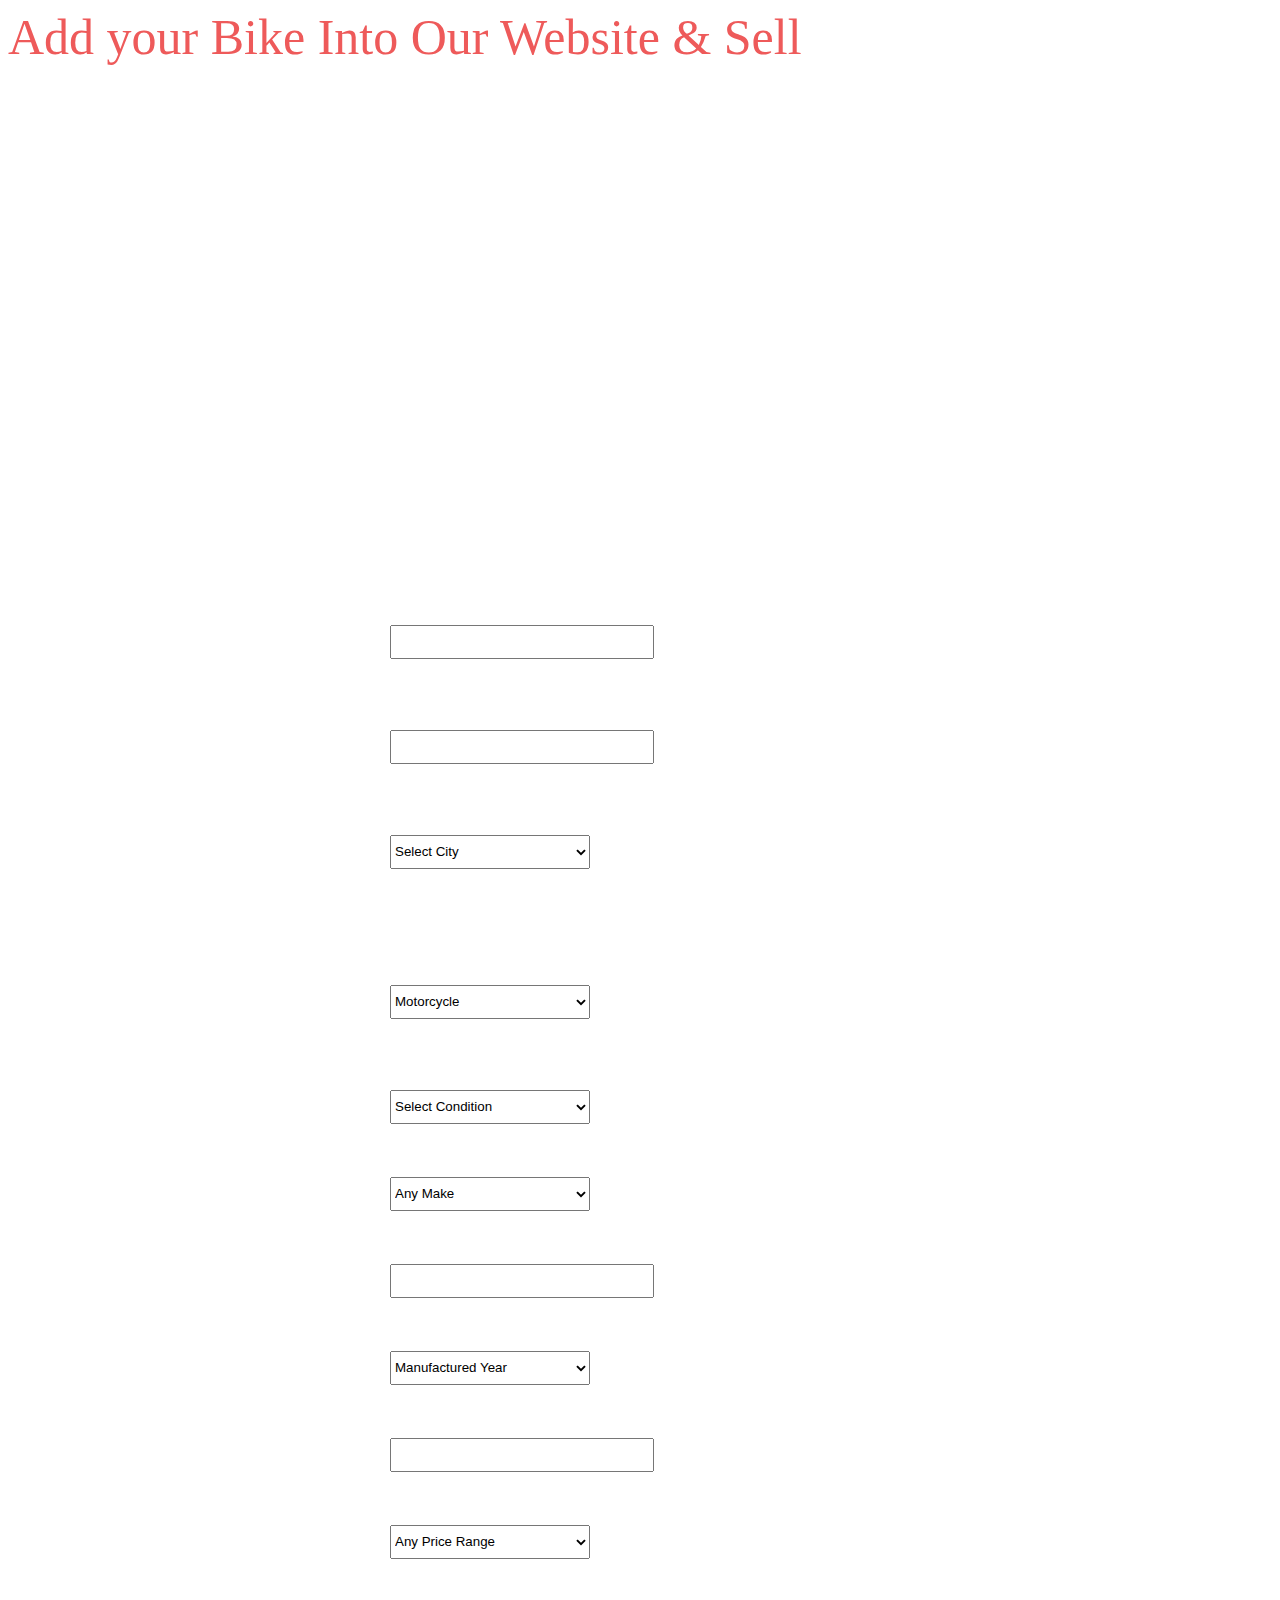
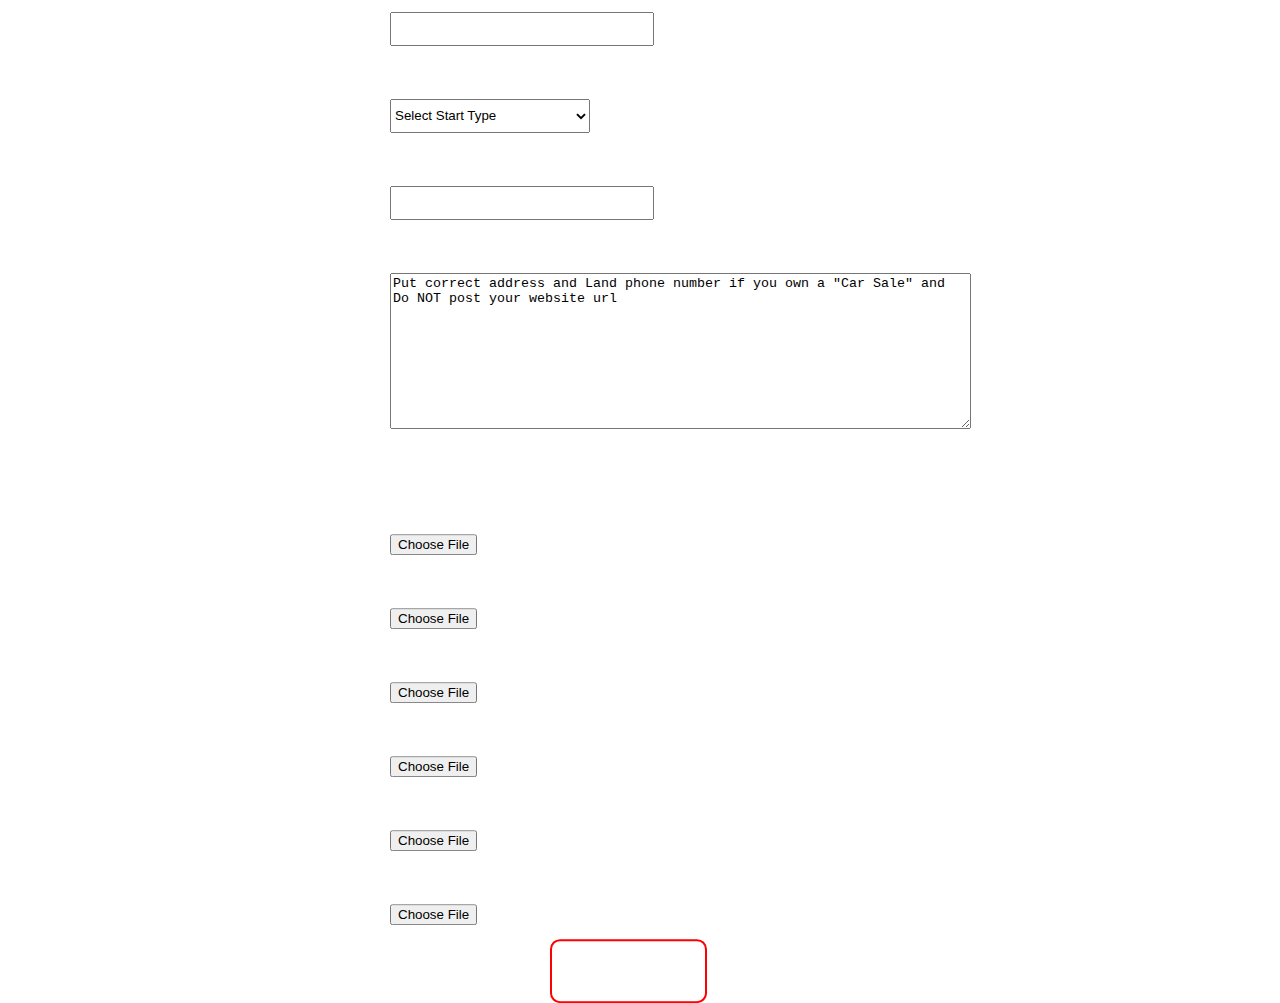
<file: sellbike.html>
<html>
<title>Sell Your Bike</title>
<head>
<link rel="stylesheet" type="text/css" href="praveen7.css">
</head>

<body background="D:\assignments\Projects(HTML)\5295526.jpg">
<p style="font-family:Rockwell Condensed;color:rgb(238, 90, 90);font-size:50px;">Add your Bike Into Our Website & Sell</p>

<div class="dilan" style="color:white">
<h2 style="font-family:Rockwell Condensed">Add Your Vehicle</h2>

<dl>

<dt><p style="font-size:25px;font-family:Rockwell Condensed">Contact Info</p></dt>
<dd>
<form>
<p class="myclass">Name:</p>
<input type="text" name="uname" style="width:264px;height:34px;"><br><br>

<p class="myclass">Phone Number:</p>
<input type="number" name="Phone number" style="width:264px;height:34px;"><br><br>

<p class="myclass">City</p>
<select name="Select City" style="width:200px;height:34px;">
	<option>Select City</option>
	<optgroup label="Colombo District">
	<option><b>Colombo</b></option>
	<option>Moratuwa</option>
	<option>Kotte</option>
	<option>Homagama</option>
	<option>Kesbawa</option>
	<option>Padukka</option>
	<option>Nugegoda</option>
	<option>Awissawella</option>		

	<optgroup label="Gampaha District">
	<option>Gampaha</option>
	<option>Negombo</option>
	<option>Katunayake</option>
	<option>Minuvangoda</option>
	<option>Divlapitiya</option>
	<option>Ja-Ela</option>
	<option>Wattala</option>

	<optgroup label="Rathnapura District">
	<option>Rathnapura</option>
	<option>Balangoda</option>
	<option>Kalawana</option>
	<option>Embilipitiya</option>
	
	<optgroup label="Kalutara District">
	<option>Kalutara</option>
	<option>Beruwala</option>
	<option>Panadura</option>
	<option>Horana</option>

	<optgroup label="Puttalam District">
	<option>Puttalam</option>
	<option>Chilaw</option>
	<option>Nattandiya</option>
	<option>Dankotuwa</option>
</select>

</dd>
</dl>

<dl>
<dt><p style="font-size:25px;font-family:Rockwell Condensed">Vehicle Information</p></dt>
<dd>


<p class="myclass">Vehicle Type:</p>
<select name="Any Type" style="width:200px;height:34px;">
		<option>Motorcycle</option>
		
		</select><br><br>

</dd>

<dd>


<p class="myclass">Vehicle Condition:</p>
<select name="condition" style="width:200px;height:34px;" align="right">
		<option>Select Condition</option>
		<option>Antique</option>
		<option>Brand New</option>
		<option>Registered(Used)</option>
		<option>UnRegistered(Recondition)</option>
		</select>
	

</dd>

<dd>
<p class="myclass">Vehicle Make:</p>
<select name="vehicle make" style="width:200px;height:34px;" align="left">
		<option>Any Make</option>
		<optgroup label="Most Popular Makes">
		<option>BMW</option>
		<option>Suzuki</option>
		<option>Honda</option>
		<option>Demark</option>
		<option>Hyhundai</option>
		<option>Bently</option>
		<option>Bajaj</option>
		<option>TVS</option>
		<option>Toyota</option>
		<option>Mahindra</option>
		<option>Tesla</option>
		<option>Hero</option>
		<option>TATA</option>
		<option>Cadilac</option>
		<option>Rolls-Royce</option>
</select>
</dd>

<dd>
<p class="myclass">Model:</p>
<input type="text" name="model" style="width:264px;height:34px;">
</dd>


<dd>
<p class="myclass">Manufactured Year:</p>
<select name="year" style="width:200px;height:34px;" align="left">
		<option>Manufactured Year</option>
		<optgroup label="Manufactured Year">
		<option>2022</option>
		<option>2021</option>
		<option>2020</option>
		<option>2019</option>
		<option>2018</option>
		<option>2017</option>
		<option>2016</option>
		<option>2015</option>
		<option>2014</option>
		<option>2013</option>
		<option>2012</option>
		<option>2011</option>
		<option>2010</option>
		<option>2009</option>
		<option>2008</option>
		<option>2007</option>
		<option>2006</option>
		<option>2005</option>
		<option>2004</option>
		<option>2003</option>
		<option>2002</option>
		<option>2001</option>
		<option>2000</option>
		<option>1999</option>
		<option>1998</option>
		<option>1997</option>
		<option>1996</option>
		<option>1995</option>
		<option>1994</option>
		<option>1993</option>
		<option>1992</option>
		<option>1991</option>
		<option>Before 1990</option>
</select>
</dd>

<dd>
<p class="myclass">Model:</p>
<input type="text" name="model" style="width:264px;height:34px;">
</dd>


<dd>
<p class="myclass">Price:</p>
<select name="Any Price Range" style="width:200px;height:34px;">
		<option>Any Price Range</option>
		<option>Any</option>
		<option><100,000</option>
		<option>100,000-500,000</option>
		<option>500,000-1000,000</option>
		<option>1,000,000-1,500,000</option>
		<option>1,500,000-2,000,000</option>
		<option>2,000,000-3,000,000</option>
		<option>3,000,000-4,000,000</option>
		<option>4,000,000-5,000,000</option>
		<option>5,000,000-6,000,000</option>
		<option>6,000,000-7,000,000</option>
		<option>7,000,000-8,000,000</option>
		<option>8,000,000-10 Million</option>
		<option>10 Million-15 Million</option>
		<option>>15 Million</option>
		
		
		</select>
</dd>

<dd>
<p class="myclass">Engine Capacity:</p>
	<input type="text" name="ecapacity" style="width:264px;height:34px;">
</dd>

<dd>

<dd>
<p class="myclass">Start Type:</p>
<select name="transmission" style="width:200px;height:34px;">
		<option>Select Start Type</option>
		<option>Kick</option>
		<option>Electric</option>
		<option>Electric/Kick</option>
</select>
</dd>

<dd>
<p class="myclass">Mileage(km):</p>
	<input type="text" name="mileage" style="width:264px;height:34px;">
</dd>


<dd>
<p class="myclass">Additional Information:</p>
<textarea cols=70 rows=10 name="comment">Put correct address and Land phone number if you own a "Car Sale" and
Do NOT post your website url
</textarea>
</dd>


<h2 style="font-family:Rockwell Condensed">Upload Your Images</h2>
<dd>
<p class="myclass">Main Image:</p>
<input type="file" name="profile picture" accept="image/" />
</dd>
<dd>
<p class="myclass">Image 1:</p>
<input type="file" name="profile picture" accept="image/" />
</dd>
<dd>
<p class="myclass"> Image 2:</p>
<input type="file" name="profile picture" accept="image/" />
</dd>
<dd>
<p class="myclass"> Image 3:</p>
<input type="file" name="profile picture" accept="image/" />
</dd>
<dd>
<p class="myclass"> Image 4:</p>
<input type="file" name="profile picture" accept="image/" />
</dd>
<dd>
<p class="myclass"> Image 5:</p>
<input type="file" name="profile picture" accept="image/" />
</dd>

</form><br><br>
<div class="ranga">
<a href="">
Add Bike
</a>
</div>
</div>
</body>
</html>
</file>
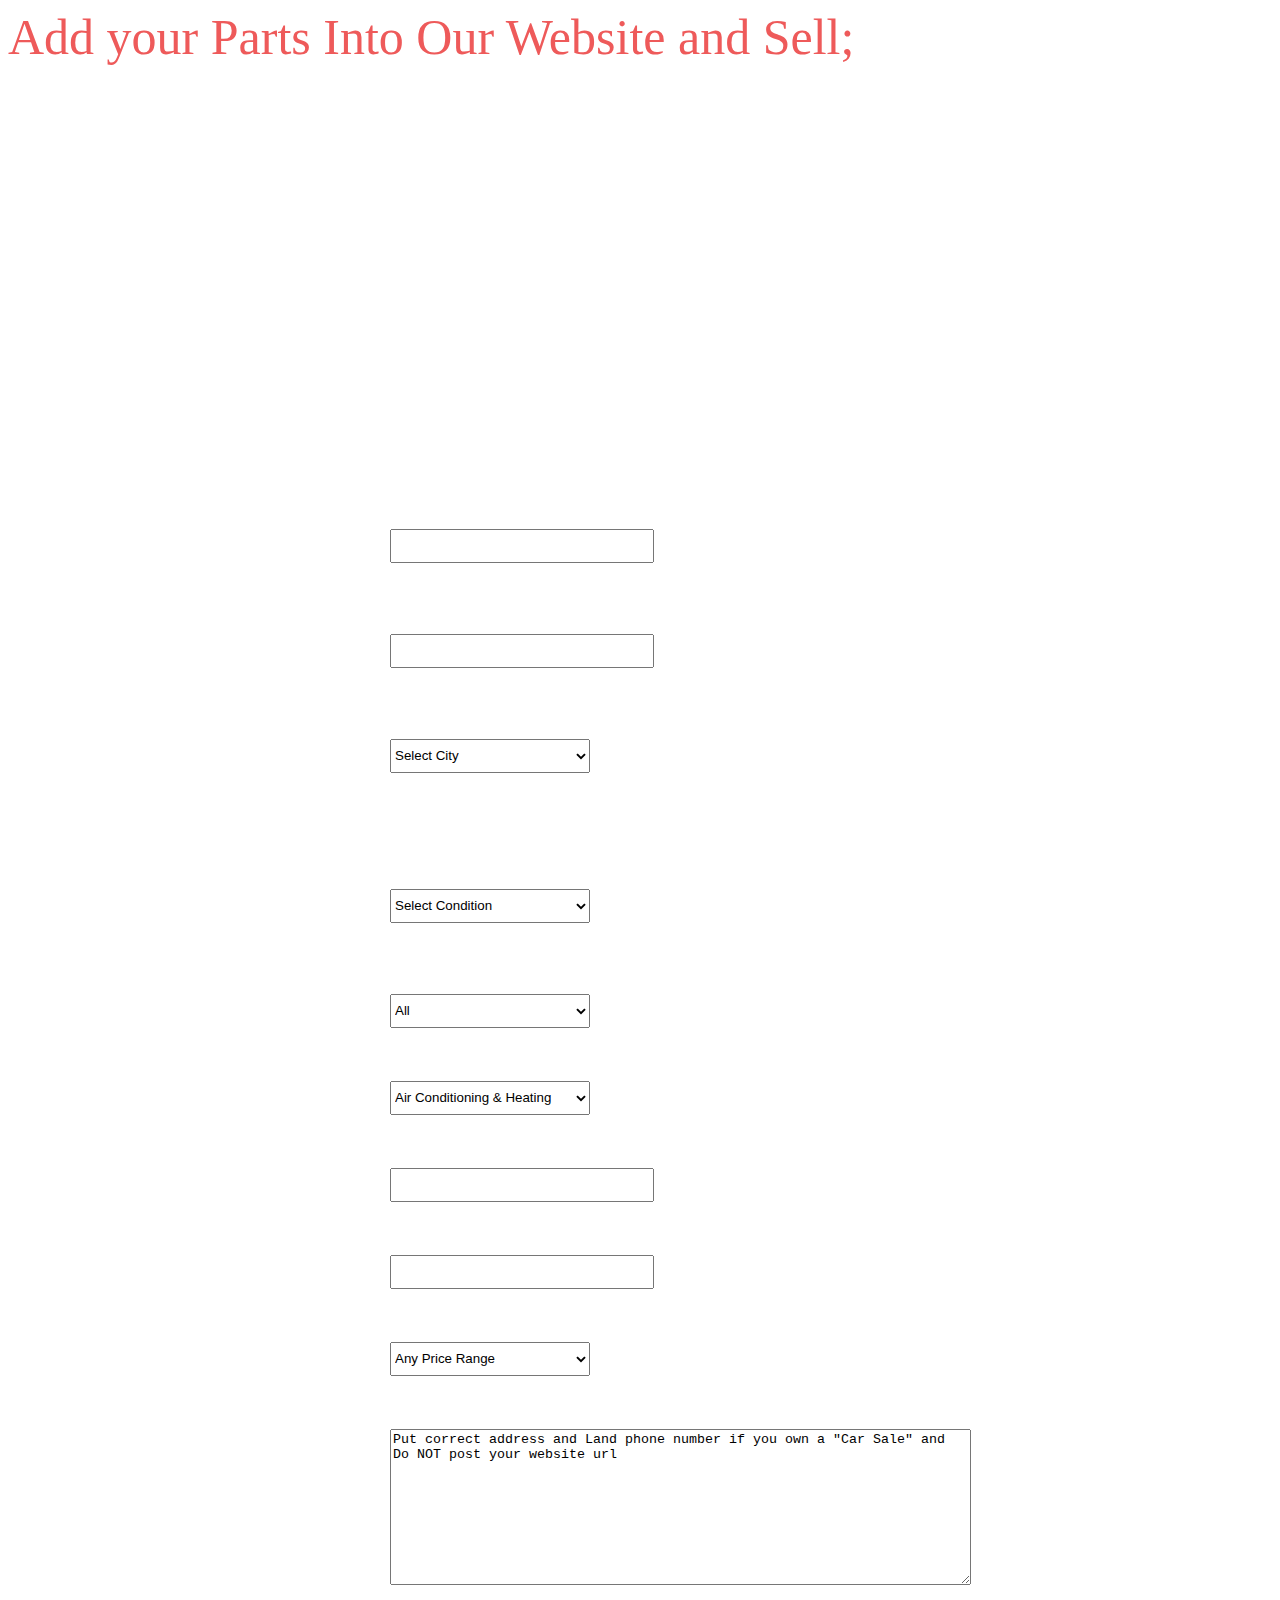
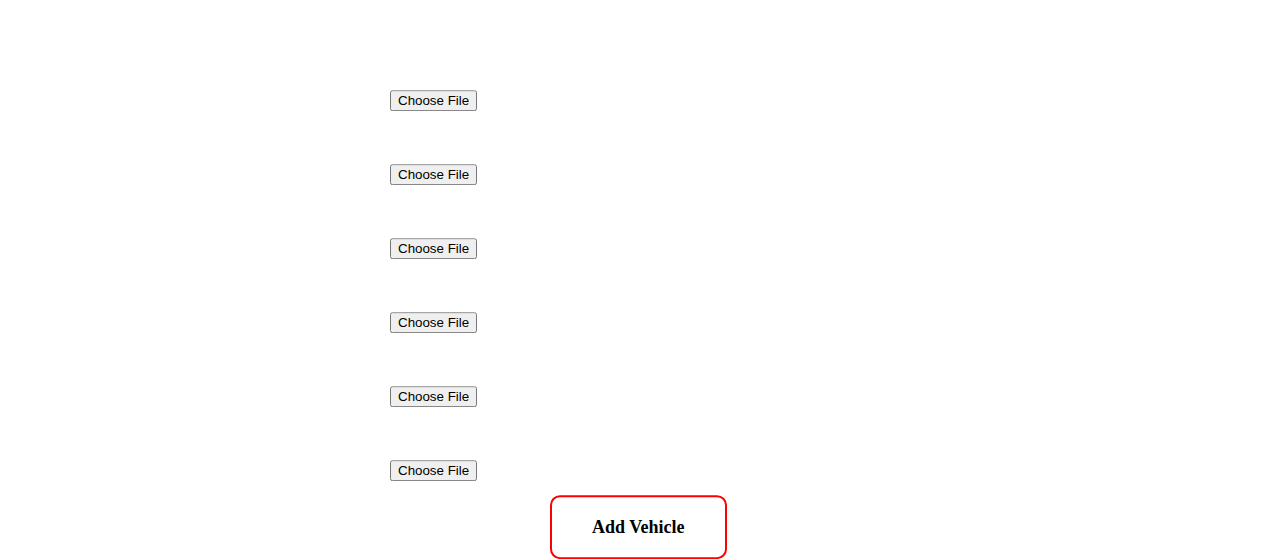
<file: sellparts.html>
<html>
<title>Sell Parts</title>
<head>
<link rel="stylesheet" type="text/css" href="praveen6.css">
</head>
<body background="D:\assignments\Projects(HTML)\5295526.jpg">
<p style="font-family:Rockwell Condensed;color:rgb(238, 90, 90);font-size:50px;">Add your Parts Into Our Website and Sell;</p>

<div class="dilan" style="color:white">
<h2 style="font-family:Rockwell Condensed">Add Your Vehicle</h2>

<dl>

<dt><p style="font-size:25px;font-family:Rockwell Condensed">Contact Info</p></dt>
<dd>
<form>
<p class="myclass">Name:</p>
<input type="text" name="uname" style="width:264px;height:34px;"><br><br>

<p class="myclass">Phone Number:</p>
<input type="number" name="Phone number" style="width:264px;height:34px;"><br><br>

<p class="myclass">City</p>
<select name="Select City" style="width:200px;height:34px;">
	<option>Select City</option>
	<optgroup label="Colombo District">
	<option><b>Colombo</b></option>
	<option>Moratuwa</option>
	<option>Kotte</option>
	<option>Homagama</option>
	<option>Kesbawa</option>
	<option>Padukka</option>
	<option>Nugegoda</option>
	<option>Awissawella</option>		

	<optgroup label="Gampaha District">
	<option>Gampaha</option>
	<option>Negombo</option>
	<option>Katunayake</option>
	<option>Minuvangoda</option>
	<option>Divlapitiya</option>
	<option>Ja-Ela</option>
	<option>Wattala</option>

	<optgroup label="Rathnapura District">
	<option>Rathnapura</option>
	<option>Balangoda</option>
	<option>Kalawana</option>
	<option>Embilipitiya</option>
	
	<optgroup label="Kalutara District">
	<option>Kalutara</option>
	<option>Beruwala</option>
	<option>Panadura</option>
	<option>Horana</option>

	<optgroup label="Puttalam District">
	<option>Puttalam</option>
	<option>Chilaw</option>
	<option>Nattandiya</option>
	<option>Dankotuwa</option>
</select>

</dd>
</dl>

<dl>
<dt><p style="font-size:25px;font-family:Rockwell Condensed">Part/Accessories Information</p></dt>
<dd>


<p class="myclass">Part Condition:</p>
<select name="Any Type" style="width:200px;height:34px;">
		<option>Select Condition</option>
		<option>Brand New</option>
		<option>Used</option>
		
		</select><br><br>

</dd>

<dd>


<p class="myclass">Part Used In:</p>
<select name="condition" style="width:200px;height:34px;" align="right">
		<option>All</option>
		
		<option>Car</option>
		<option>Van</option>
		<option>SUV</option>
		<option>Bus</option>
		<option>Lorry</option>
		<option>Three Wheel</option>
		<option>Motorcycle</option>
		<option>Other</option>
		<option>Heavy-Duty</option>
		</select>
	

</dd>

<dd>
<p class="myclass">Part Category:</p>
<select name="vehicle make" style="width:200px;height:34px;" align="left">
		<option>Air Conditioning & Heating</option>
		<option>Air Intake & Fuel Delivery</option>
		<option>Axies & Axie Parts</option>
		<option>Battery</option>
		<option>Brakes</option>
		<option>Car Audio Systems</option>
		<option>Car-DVR</option>
		<option>Carburetor</option>
		<option>Chassis</option>
		<option>Electical Components</option>
		<option>Engine Cooling</option>
		<option>Service Kit</option>
		<option>Reverse Camera</option>
		<option>Emission Systems</option>
		<option>Silencer</option>
		<option>Mirrors</option>
</select>
</dd>

<dd>
<p class="myclass">Part Name and Brand:</p>
<input type="text" name="model" style="width:264px;height:34px;">
</dd>




<dd>
<p class="myclass">Model:</p>
<input type="text" name="model" style="width:264px;height:34px;">
</dd>


<dd>
<p class="myclass">Price:</p>
<select name="Any Price Range" style="width:200px;height:34px;">
		<option>Any Price Range</option>
		<option>Any</option>
		<option><100,000</option>
		<option>100,000-500,000</option>
		<option>500,000-1000,000</option>
		<option>1,000,000-1,500,000</option>
		<option>1,500,000-2,000,000</option>
		<option>2,000,000-3,000,000</option>
		<option>3,000,000-4,000,000</option>
		<option>4,000,000-5,000,000</option>
		<option>5,000,000-6,000,000</option>
		<option>6,000,000-7,000,000</option>
		<option>7,000,000-8,000,000</option>
		<option>8,000,000-10 Million</option>
		<option>10 Million-15 Million</option>
		<option>>15 Million</option>
		
		
		</select>
</dd>



<dd>
<p class="myclass">Additional Information:</p>
<textarea cols=70 rows=10 name="comment">Put correct address and Land phone number if you own a "Car Sale" and
Do NOT post your website url
</textarea>
</dd>


<h2 style="font-family:Rockwell Condensed">Upload Your Images</h2>
<dd>
<p class="myclass">Main Image:</p>
<input type="file" name="profile picture" accept="image/" />
</dd>
<dd>
<p class="myclass">Image 1:</p>
<input type="file" name="profile picture" accept="image/" />
</dd>
<dd>
<p class="myclass"> Image 2:</p>
<input type="file" name="profile picture" accept="image/" />
</dd>
<dd>
<p class="myclass"> Image 3:</p>
<input type="file" name="profile picture" accept="image/" />
</dd>
<dd>
<p class="myclass"> Image 4:</p>
<input type="file" name="profile picture" accept="image/" />
</dd>
<dd>
<p class="myclass"> Image 5:</p>
<input type="file" name="profile picture" accept="image/" />
</dd>

</form><br><br>
<div class="ranga">
<a href="">
Add Vehicle
</a>
</div>
</div>
</body>
</html>
</file>
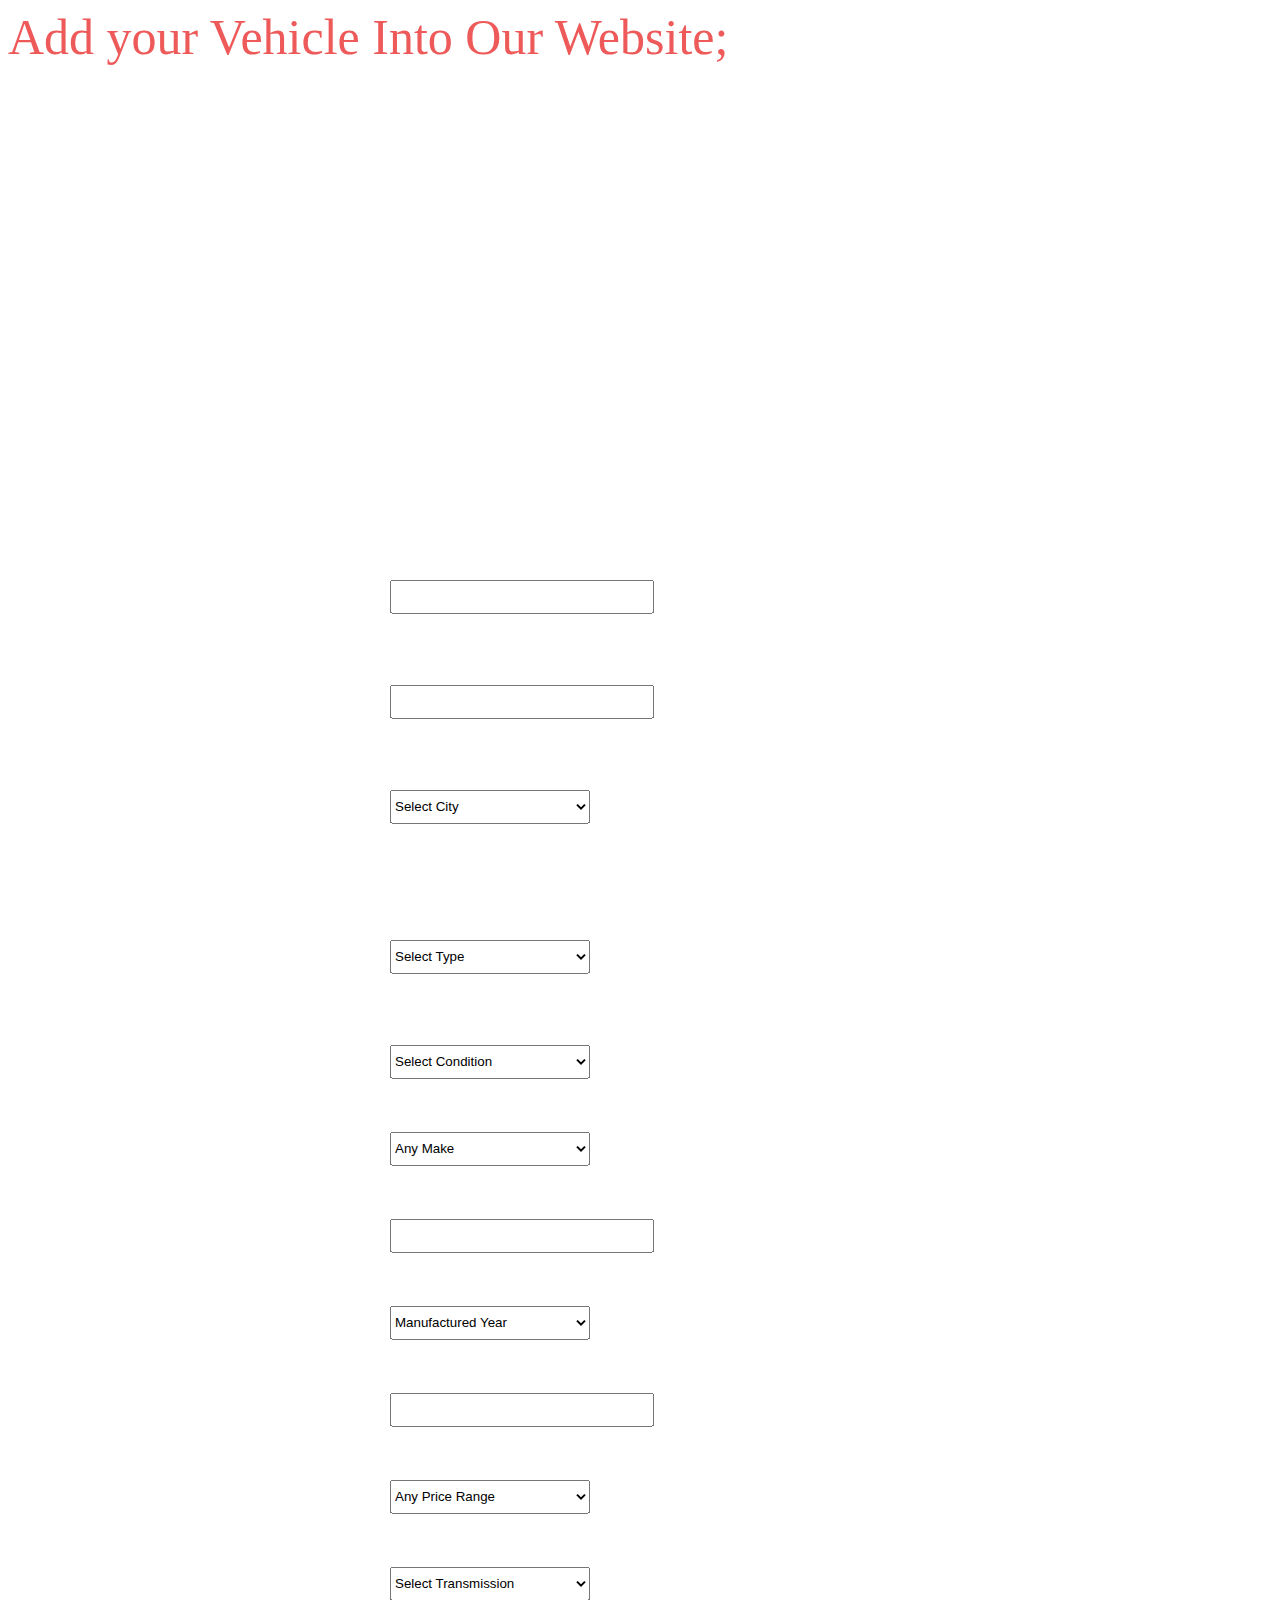
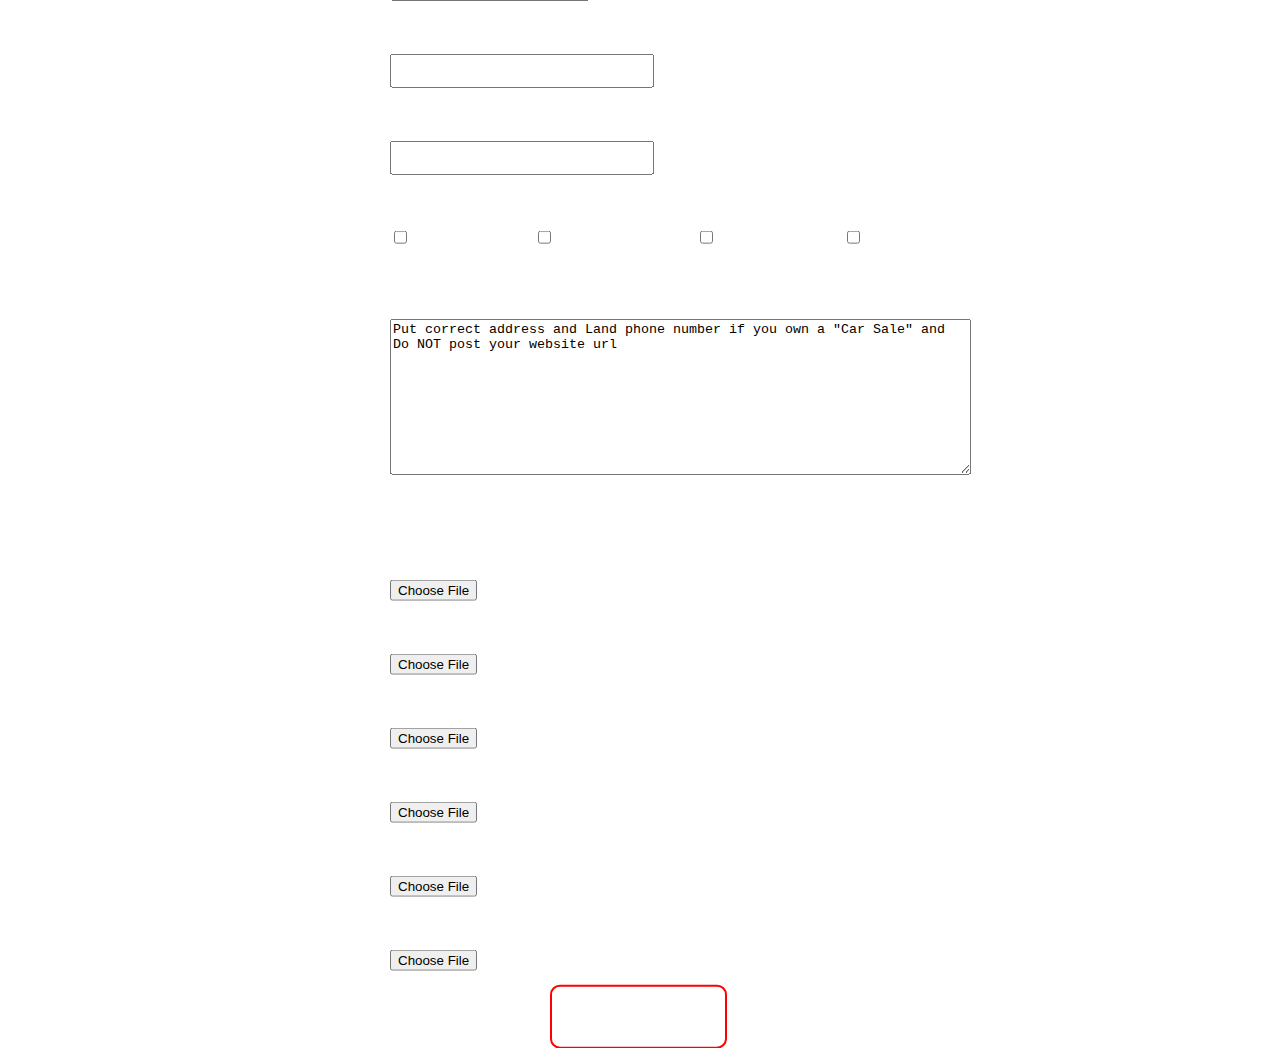
<file: sellvehicle1.html>
<html>
<title>Sell Your Vehicle</title>
<head>

<link rel="stylesheet" type="text/css" href="praveen7.css">
</head>
<body background="D:\assignments\Projects(HTML)\5295526.jpg">

<p style="font-family:Rockwell Condensed;color:rgb(238, 90, 90);font-size:50px;">Add your Vehicle Into Our Website;</p>
<div class="dilan" style="color:white">
<h2 style="font-family:Rockwell Condensed">Add Your Vehicle</h2>

<dl>

<dt><p style="font-size:25px;font-family:Rockwell Condensed">Contact Info</p></dt>
<dd>
<form>
<p class="myclass">Name:</p>
<input type="text" name="uname" style="width:264px;height:34px;"><br><br>

<p class="myclass">Phone Number:</p>
<input type="number" name="Phone number" style="width:264px;height:34px;"><br><br>

<p class="myclass">City</p>
<select name="Select City" style="width:200px;height:34px;">
	<option>Select City</option>
	<optgroup label="Colombo District">
	<option><b>Colombo</b></option>
	<option>Moratuwa</option>
	<option>Kotte</option>
	<option>Homagama</option>
	<option>Kesbawa</option>
	<option>Padukka</option>
	<option>Nugegoda</option>
	<option>Awissawella</option>		

	<optgroup label="Gampaha District">
	<option>Gampaha</option>
	<option>Negombo</option>
	<option>Katunayake</option>
	<option>Minuvangoda</option>
	<option>Divlapitiya</option>
	<option>Ja-Ela</option>
	<option>Wattala</option>

	<optgroup label="Rathnapura District">
	<option>Rathnapura</option>
	<option>Balangoda</option>
	<option>Kalawana</option>
	<option>Embilipitiya</option>
	
	<optgroup label="Kalutara District">
	<option>Kalutara</option>
	<option>Beruwala</option>
	<option>Panadura</option>
	<option>Horana</option>

	<optgroup label="Puttalam District">
	<option>Puttalam</option>
	<option>Chilaw</option>
	<option>Nattandiya</option>
	<option>Dankotuwa</option>
</select>

</dd>
</dl>

<dl>
<dt><p style="font-size:25px;font-family:Rockwell Condensed">Vehicle Information</p></dt>
<dd>


<p class="myclass">Vehicle Type:</p>
<select name="Any Type" style="width:200px;height:34px;">
		<option>Select Type</option>
		<option>Any</option>
		<option>Car</option>
		<option>Van</option>
		<option>SUV/Jeep</option>
		<option>Crew Cab</option>
		<option>Pickup/Double Cab</option>
		option>Bus</option>
		<option>Lorry/Tipper</option>
		<option>Three Wheel</option>
		<option>Tractor</option>
		<option>Heavy-Duty</option>
		<option>Other</option>
		<option>Motorcycle</option>
		<option>Bicycles</option>
		
		</select><br><br>

</dd>

<dd>


<p class="myclass">Vehicle Condition:</p>
<select name="condition" style="width:200px;height:34px;" align="right">
		<option>Select Condition</option>
		
		<option>Any</option>
		<option>Antique</option>
		<option>Brand New</option>
		<option>Registered(Used)</option>
		<option>UnRegistered(Recondition)</option>
		</select>
	

</dd>

<dd>
<p class="myclass">Vehicle Make:</p>
<select name="vehicle make" style="width:200px;height:34px;" align="left">
		<option>Any Make</option>
		<optgroup label="Most Popular Makes">
		<option>Toyota</option>
		<option>Suzuki</option>
		<option>Honda</option>
		<option>Nissan</option>
		<option>Mitsubishi</option>
		<option>Tata</option>
		<option>Bajaj</option>
		<option>TVS</option>
		<option>Isuzu</option>
		<option>Mahindra</option>
		<option>Mazda</option>
		<option>Hero</option>
		<option>Micro</option>
		<option>Hyhundai</option>
		<option>Mercedes-Benz</option>
</select>
</dd>

<dd>
<p class="myclass">Model:</p>
<input type="text" name="model" style="width:264px;height:34px;">
</dd>


<dd>
<p class="myclass">Manufactured Year:</p>
<select name="year" style="width:200px;height:34px;" align="left">
		<option>Manufactured Year</option>
		<optgroup label="Manufactured Year">
		<option>2022</option>
		<option>2021</option>
		<option>2020</option>
		<option>2019</option>
		<option>2018</option>
		<option>2017</option>
		<option>2016</option>
		<option>2015</option>
		<option>2014</option>
		<option>2013</option>
		<option>2012</option>
		<option>2011</option>
		<option>2010</option>
		<option>2009</option>
		<option>2008</option>
		<option>2007</option>
		<option>2006</option>
		<option>2005</option>
		<option>2004</option>
		<option>2003</option>
		<option>2002</option>
		<option>2001</option>
		<option>2000</option>
		<option>1999</option>
		<option>1998</option>
		<option>1997</option>
		<option>1996</option>
		<option>1995</option>
		<option>1994</option>
		<option>1993</option>
		<option>1992</option>
		<option>1991</option>
		<option>Before 1990</option>
</select>
</dd>

<dd>
<p class="myclass">Model:</p>
<input type="text" name="model" style="width:264px;height:34px;">
</dd>


<dd>
<p class="myclass">Price:</p>
<select name="Any Price Range" style="width:200px;height:34px;">
		<option>Any Price Range</option>
		<option>Any</option>
		<option><100,000</option>
		<option>100,000-500,000</option>
		<option>500,000-1000,000</option>
		<option>1,000,000-1,500,000</option>
		<option>1,500,000-2,000,000</option>
		<option>2,000,000-3,000,000</option>
		<option>3,000,000-4,000,000</option>
		<option>4,000,000-5,000,000</option>
		<option>5,000,000-6,000,000</option>
		<option>6,000,000-7,000,000</option>
		<option>7,000,000-8,000,000</option>
		<option>8,000,000-10 Million</option>
		<option>10 Million-15 Million</option>
		<option>>15 Million</option>
		
		
		</select>
</dd>

<dd>
<p class="myclass">Transmission:</p>
<select name="transmission" style="width:200px;height:34px;">
		<option>Select Transmission</option>
		<option>Automatic</option>
		<option>Manual</option>
</select>
</dd>

<dd>
<p class="myclass">Engine Capacity:</p>
	<input type="text" name="ecapacity" style="width:264px;height:34px;">
</dd>

<dd>
<p class="myclass">Mileage(km):</p>
	<input type="text" name="mileage" style="width:264px;height:34px;">
</dd>

<dd>
<p class="myclass">Options:</p>
	<input type="checkbox" name="AIR CONDITION" value="AIR CONDITION">AIR CONDITION
	<input type="checkbox" name="POWER STEERING" value="POWER STEERING">POWER STEERING
	<input type="checkbox" name="POWER MIRROR" value="POWER MIRROR">POWER MIRROR
	<input type="checkbox" name="POWER WINDOW" value="POWER WINDOW">POWER WINDOW
</dd>

<dd>
<p class="myclass">Additional Information:</p>
<textarea cols=70 rows=10 name="comment">Put correct address and Land phone number if you own a "Car Sale" and
Do NOT post your website url
</textarea>
</dd>


<h2 style="font-family:Rockwell Condensed">Upload Your Images</h2>
<dd>
<p class="myclass">Main Image:</p>
<input type="file" name="profile picture" accept="image/" />
</dd>
<dd>
<p class="myclass">Image 1:</p>
<input type="file" name="profile picture" accept="image/" />
</dd>
<dd>
<p class="myclass"> Image 2:</p>
<input type="file" name="profile picture" accept="image/" />
</dd>
<dd>
<p class="myclass"> Image 3:</p>
<input type="file" name="profile picture" accept="image/" />
</dd>
<dd>
<p class="myclass"> Image 4:</p>
<input type="file" name="profile picture" accept="image/" />
</dd>
<dd>
<p class="myclass"> Image 5:</p>
<input type="file" name="profile picture" accept="image/" />
</dd>

</form><br><br>
<div class="ranga">
<a href="">
Add Vehicle
</a>
</div>
</div>
</body>
</html>
</file>
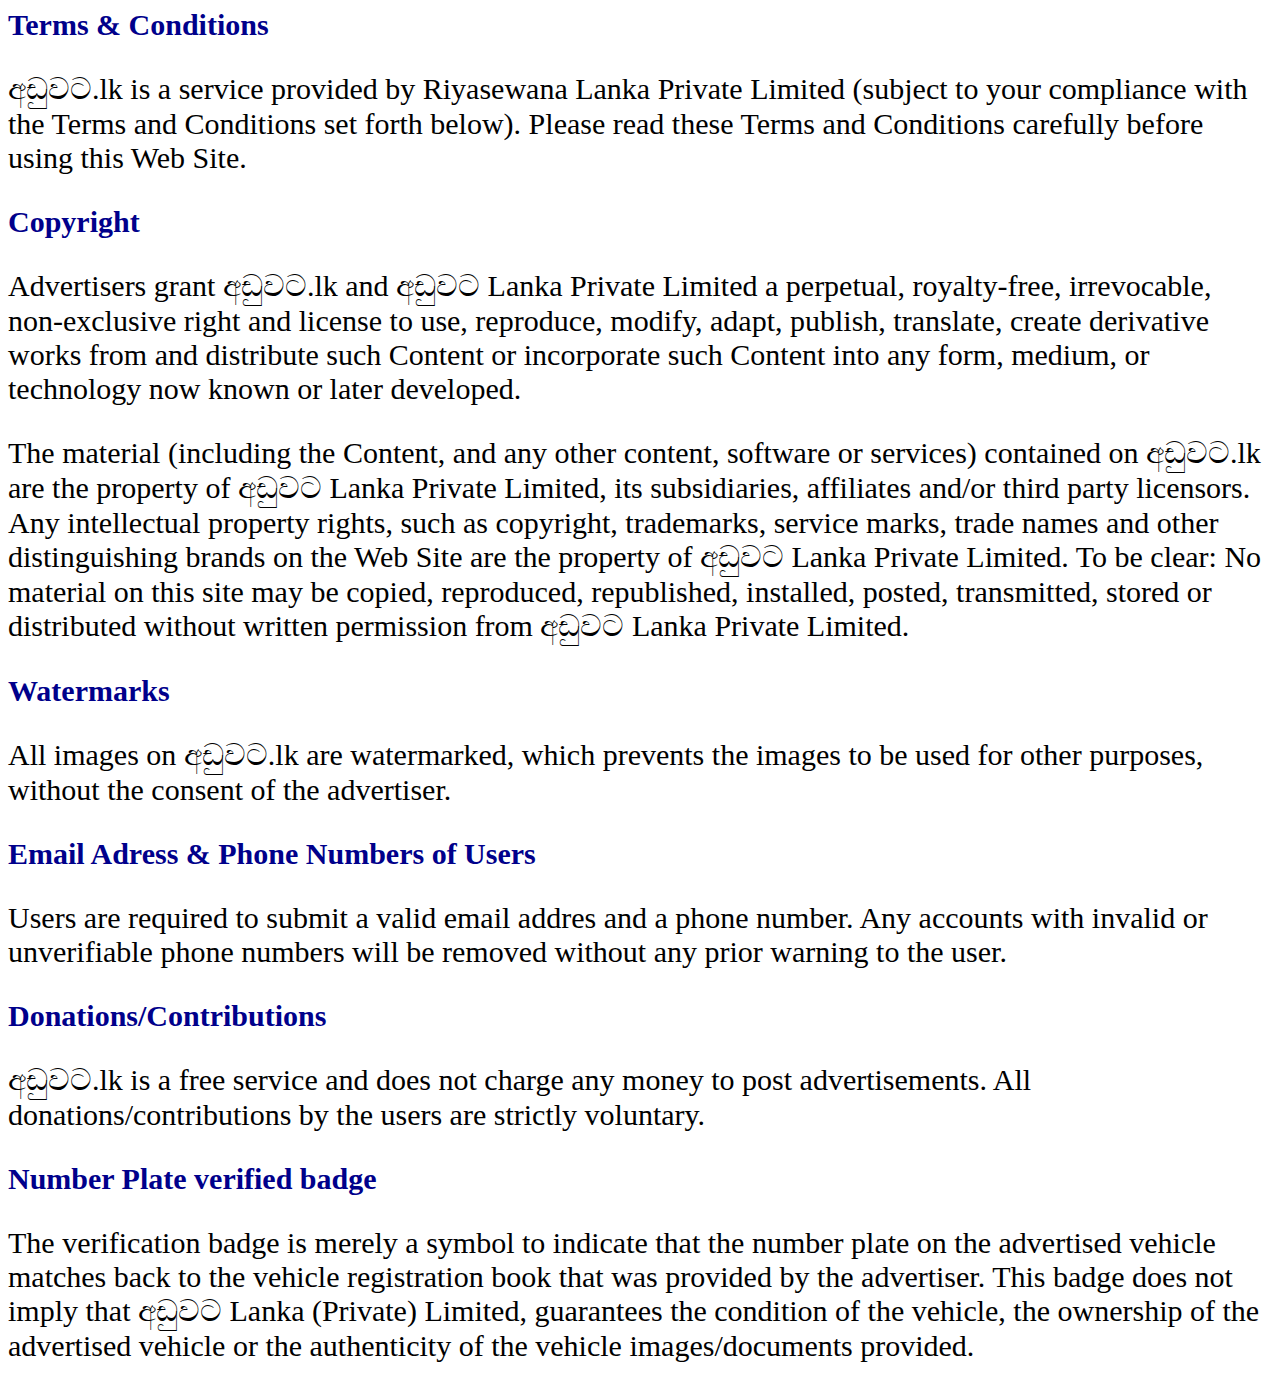
<file: terms.html>
<html>
<title>අඩුවට.lk Terms & Conditions</title>
<head>
<style>
	h2{font-family:Rockwell Condensed;color:blue}
	p{color:white}
</style>
<link rel="stylesheet" type="text/css" href="praveen8.css">
</head>
<body background="https://media.istockphoto.com/id/187804808/photo/a-colorful-wave-of-yellow-and-orange-abstract-background.jpg?b=1&s=612x612&w=0&k=20&c=WKw2zL6RB867xQLo8rwRnhzJsHoA6j0koKrfeV4ydbs=" style="background-repeat: no-repeat;background-size:100% 100%;">
<h2> Terms & Conditions</h2>

<p>අඩුවට.lk is a service provided by Riyasewana Lanka Private Limited (subject to your compliance with the Terms and Conditions set forth below). Please read these Terms and Conditions carefully before using this Web Site.</p>

<h2>Copyright</h2>
<p>Advertisers grant අඩුවට.lk and අඩුවට Lanka Private Limited a perpetual, royalty-free, irrevocable, non-exclusive right and license to use, reproduce, modify, adapt, publish, translate, create derivative works from and distribute such Content or incorporate such Content into any form, medium, or technology now known or later developed.</p>
<p>The material (including the Content, and any other content, software or services) contained on අඩුවට.lk are the property of අඩුවට Lanka Private Limited, its subsidiaries, affiliates and/or third party licensors. Any intellectual property rights, such as copyright, trademarks, service marks, trade names and other distinguishing brands on the Web Site are the property of අඩුවට Lanka Private Limited. To be clear: No material on this site may be copied, reproduced, republished, installed, posted, transmitted, stored or distributed without written permission from අඩුවට Lanka Private Limited.</p>

<h2>Watermarks</h2>
<p>All images on අඩුවට.lk are watermarked, which prevents the images to be used for other purposes, without the consent of the advertiser.</p>

<h2>Email Adress & Phone Numbers of Users</h2>
<p>Users are required to submit a valid email addres and a phone number. Any accounts with invalid or unverifiable phone numbers will be removed without any prior warning to the user.</p>

<h2>Donations/Contributions</h2>
<p> අඩුවට.lk is a free service and does not charge any money to post advertisements. All donations/contributions by the users are strictly voluntary.</p>

<h2>Number Plate verified badge</h2>
<p>The verification badge is merely a symbol to indicate that the number plate on the advertised vehicle matches back to the vehicle registration book that was provided by the advertiser. This badge does not imply that අඩුවට  Lanka (Private) Limited, guarantees the condition of the vehicle, the ownership of the advertised vehicle or the authenticity of the vehicle images/documents provided.</p>



</body>
</html>
</file>
<file: praveen7.css>
.hero{
	width:100%;
	background-size:cover;
	background-position:center;
}	

nav{
	display:flex;
	align-items:center;
	justify-content:space-between;
	padding-top:40px;
	padding-left:10%;
	padding-right:10%;
	font-size:33px;
	font-family:Rockwell Condensed;
}

.hero nav ul li:hover{
	transform:scale(1.04);
}

.logo{
	color:rgb(139, 52, 52);
	font-size:28px;

	}

span{
	color:red;
	}

nav ul li{
	list-style-type:none;
	display: inline-block;
	padding: 10px 20px;
}

.hero nav ul li:hover{
	transform:scale(1.04);
}

nav ul li{
	color:white;
	text-decoration:none;
	font-weight:bold;
}
nav ul li a:hover{
	color:red;
	transition: .3s;
}

body{
   background-attachment: fixed;
   background-size: 100% 100%;
   background-repeat: no-repeat;
 
  } 

a{
            padding: 10px;
            border: none;
            border-radius: 10px;
 		color:black;
            text-decoration: none;
		border:2px solid red;
		
}

p.myclass{
	font-color:rgb(139, 52, 52);
	font-size:20px;
	margin: 15px;
	font-family:Rockwell Condensed;
}

.dilan{
width:600px;
top:170%;
left:50%;
transform:translate(-50%,-50%);
position:absolute;
border:2px solid white;
padding-left:20px;
}

.dilan a{
	font-size:18px;
	font-weight:bold;
	margin:20px 200px;
	padding:20px 40px;
	width:50%;
	border-radius:10px;
	color:white;
}
</file>
<file: praveen6.css>
.hero{
	width:100%;
	background-size:cover;
	background-position:center;
}	

nav{
	display:flex;
	align-items:center;
	justify-content:space-between;
	padding-top:40px;
	padding-left:10%;
	padding-right:10%;
	font-size:33px;
	font-family:Rockwell Condensed;
}

.hero nav ul li:hover{
	transform:scale(1.04);
}

.logo{
	color:black;
	font-size:28px;

	}

span{
	color:red;
	}

nav ul li{
	list-style-type:none;
	display: inline-block;
	padding: 10px 20px;
}

.hero nav ul li:hover{
	transform:scale(1.04);
}

nav ul li{
	color:white;
	text-decoration:none;
	font-weight:bold;
}
nav ul li a:hover{
	color:red;
	transition: .3s;
}

body{
   background-attachment: fixed;
   background-size: 100% 100%;
   background-repeat: no-repeat;
 
  } 
a{
            padding: 10px;
            border: none;
            border-radius: 10px;
 		color:black;
            text-decoration: none;
		border:2px solid red;
		
}

p.myclass{
	font-color:black;
	font-size:20px;
	margin: 15px;
	font-family:Rockwell Condensed;
}

.dilan{
width:600px;
top:140%;
left:50%;
transform:translate(-50%,-50%);
position:absolute;
border:2px solid white;
padding-left:20px;
}

.dilan a{
	font-size:18px;
	font-weight:bold;
	margin:20px 200px;
	padding:20px 40px;
	width:50%;
	border-radius:10px;
	color:black;
}
</file>
<file: praveen8.css>
p{
	font-family:Rockwell Condensed;
	font-size:30px;
	color:black;
}

h2{
	font-family:Rockwell Condensed;
	font-size:30px;
	color:darkblue;
}
</file>
